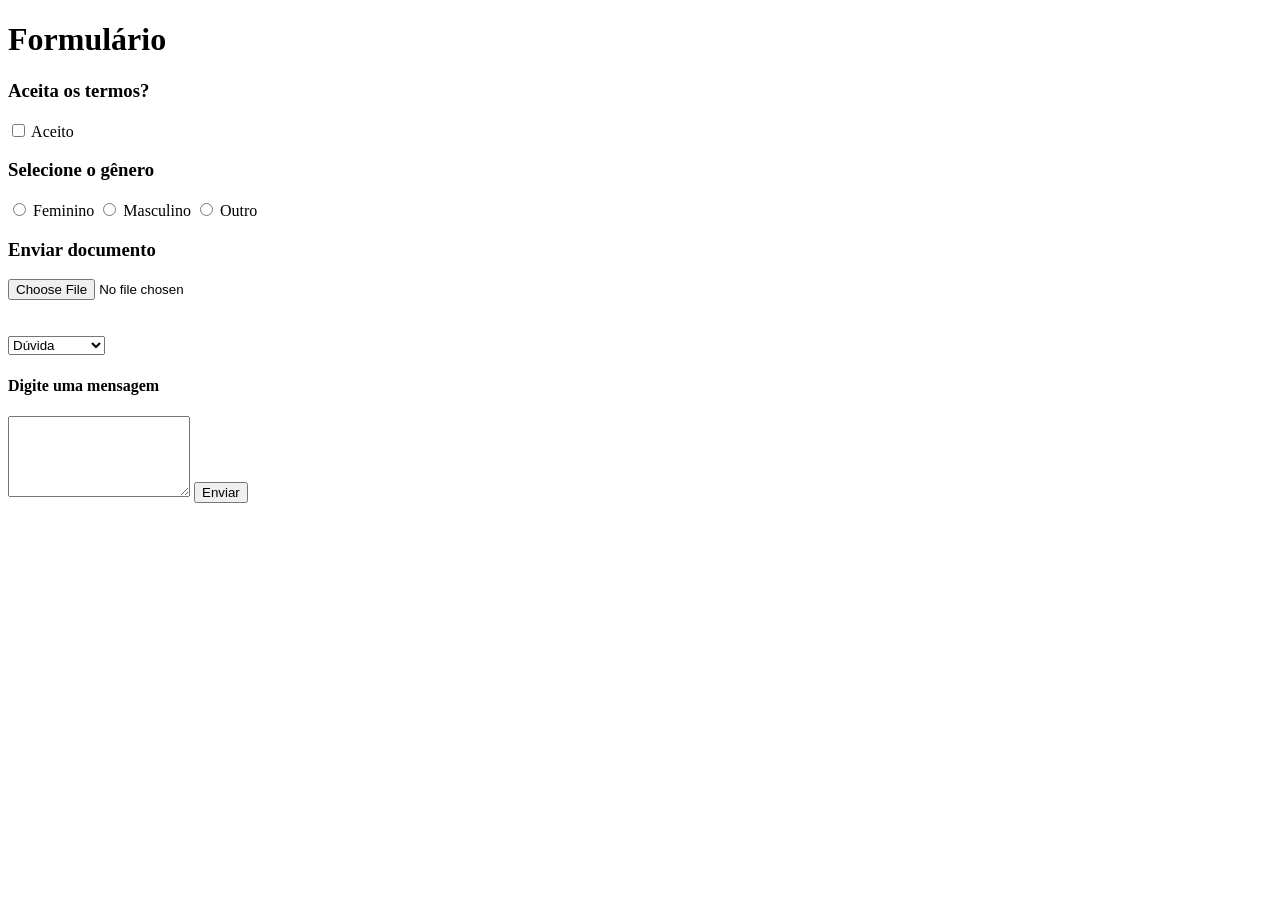
<file: aula04/index.html>
<!DOCTYPE html>
<html lang="pt-br">
<head>
    <meta charset="UTF-8">
    <title>Formulários</title>
</head>
<body>
    <form>
        <h1> Formulário </h1>
        <h3>Aceita os termos? </h3>
        <input type="checkbox" name="aceite"
        value="sim"> Aceito 
        <br>
        <h3>Selecione o gênero </h3>
        <input type="radio" name="genero"
        value="f"> Feminino 

        <input type="radio" name="genero"
        value="m"> Masculino

        <input type="radio" name="genero"
        value="outro"> Outro <br>

        
        <h3>Enviar documento</h3>
        <input type="file" name="foto_perfil">

        <br><br><br>

        <select name="assunto">
            <option value="duvida"> Dúvida</option>
            <option value="elogio"> Elogio </option>
            <option value="reclamacao"> Reclamação </option>
        </select>

      
        <br>
        <h4> Digite uma mensagem </h4>
        <textarea name="mensagem" rows="5" placeholder="Escreva sua mensagem"> </textarea>

        <button type="submit"> Enviar </button>
    </form>
    
</body>
</html>
</file>
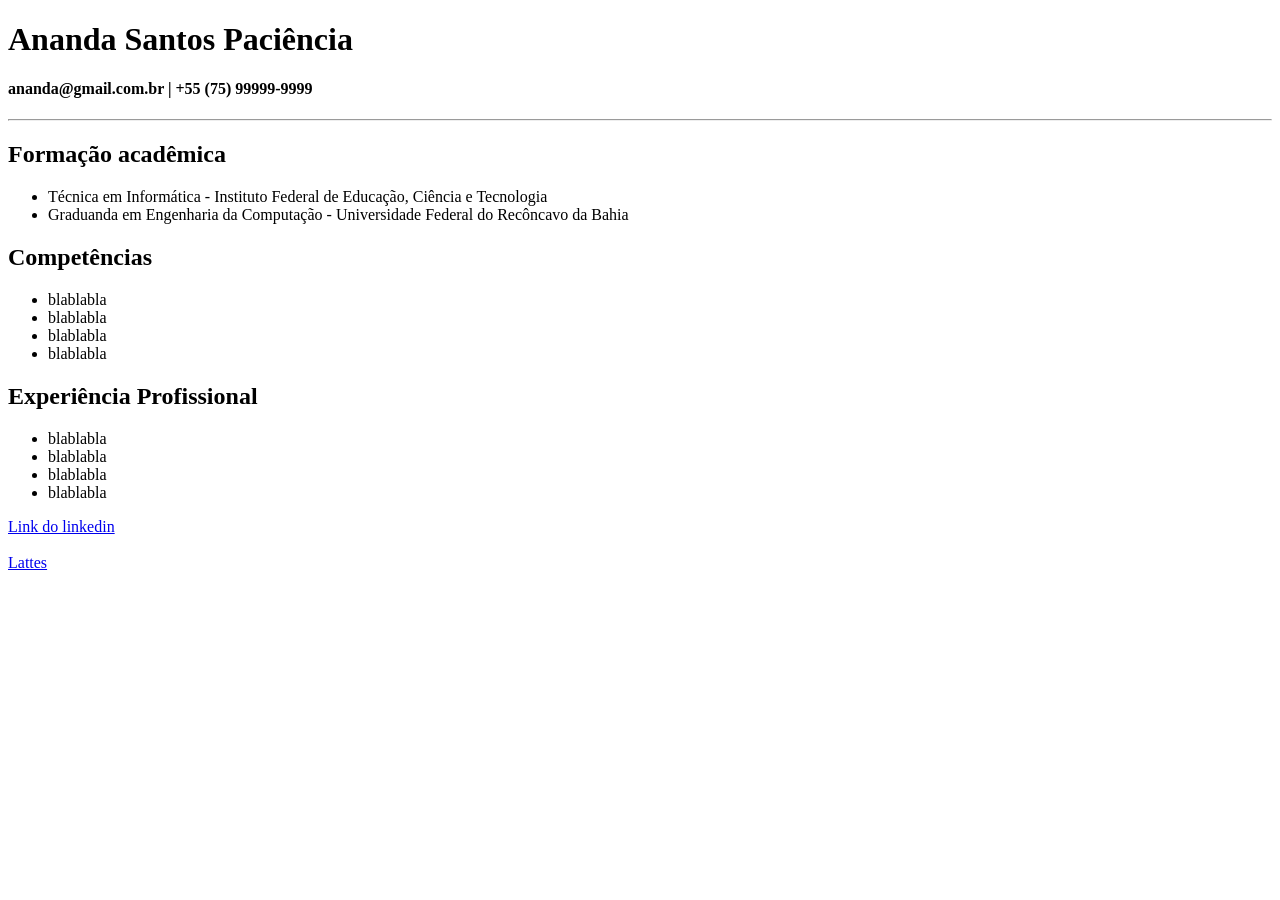
<file: modulo03/aula02/index.html>
<!DOCTYPE html>
<html lang="pt-br">
<head>
    <meta charset="UTF-8">
    <title>Portfólio</title>
</head>
<body>
    <h1> Ananda Santos Paciência</h1>
    <h4> ananda@gmail.com.br | +55 (75) 99999-9999 </h4>
    <hr>
        <h2> Formação acadêmica </h2>
    <ul>
        <li> Técnica em Informática - Instituto Federal de Educação, Ciência e Tecnologia</li>
        <li> Graduanda em Engenharia da Computação - Universidade Federal do Recôncavo da Bahia</li>

    </ul>
    <h2> Competências </h2>
    <ul>
        <li> blablabla</li>
        <li> blablabla</li>
        <li> blablabla</li>
        <li> blablabla</li>
    </ul>
    <h2> Experiência Profissional </h2>
    <ul>
        <li> blablabla</li>
        <li> blablabla</li>
        <li> blablabla</li>
        <li> blablabla</li>
    </ul>
    <a href="https://br.linkedin.com/"> Link do linkedin</a> <br></br>
    <a href="https://lattes.cnpq.br/"> Lattes</a> 

    
</body>
</html>
</file>
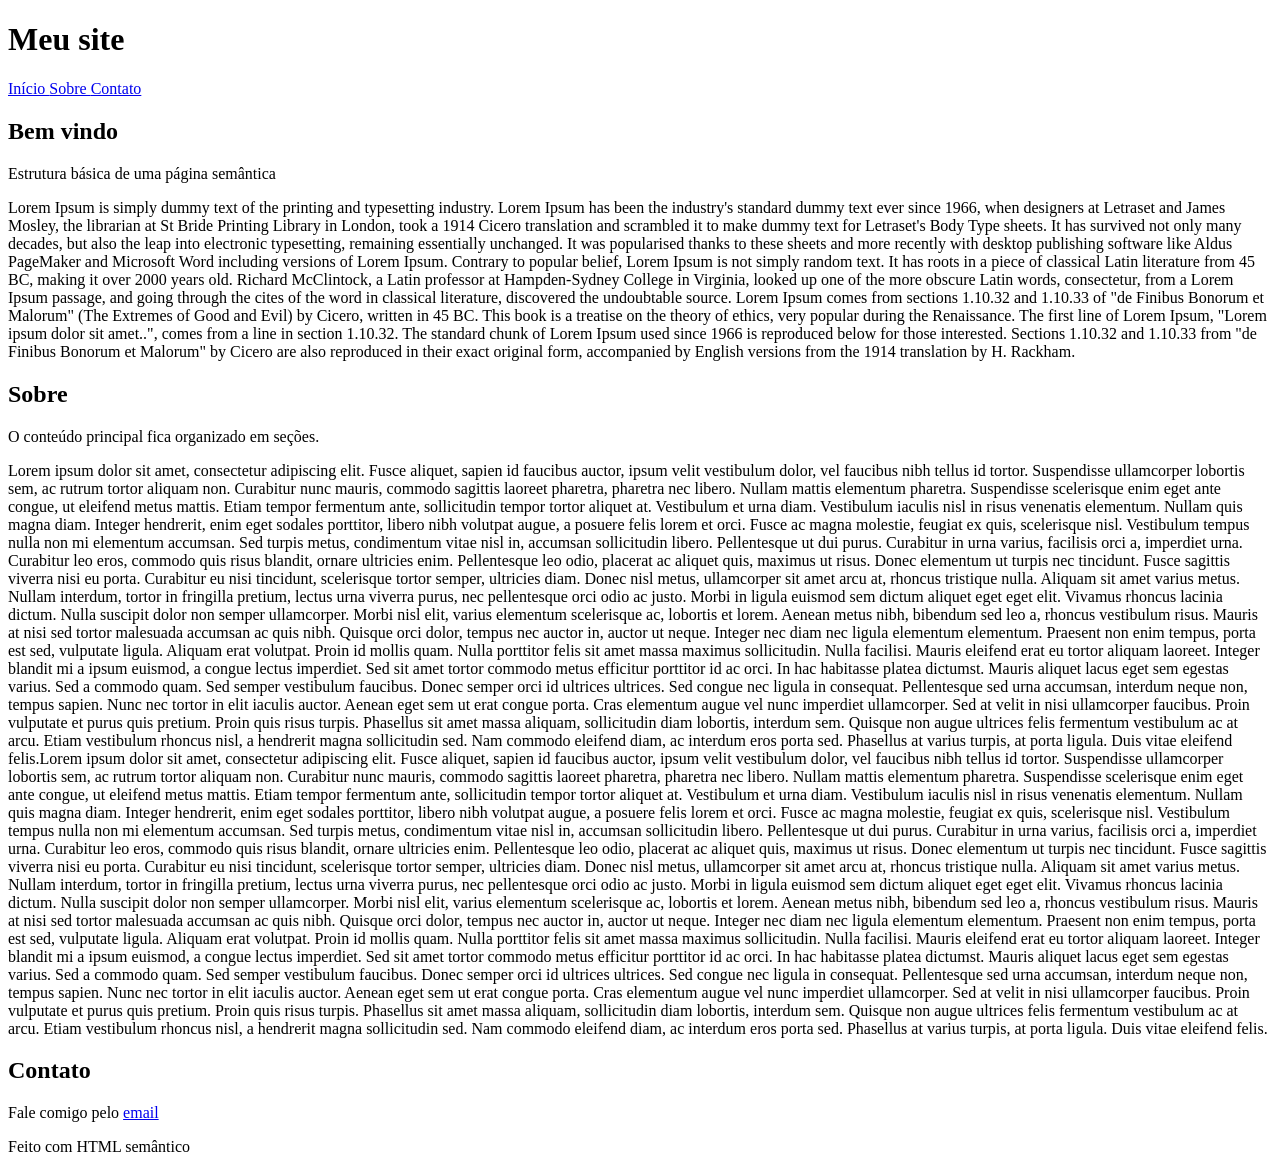
<file: aula02/html-semantico.html>
<!DOCTYPE html>
<html lang="pt-br">
<head>
    <meta charset="UTF-8">
    <title>Site</title>
</head>
<body>
    <header> 
        <h1> Meu site</h1>
        <nav> 
            <a href="#inicio"> Início </a>
            <a href="#sobre"> Sobre </a>
            <a href="#contato"> Contato </a>
        </nav>
    </header>
    <main> 
        <section id="inicio">
            <h2>Bem vindo</h2>
            <p> Estrutura básica de uma página semântica </p>
            <p> Lorem Ipsum is simply dummy text of the printing and typesetting industry. 
                Lorem Ipsum has been the industry's standard dummy text ever since 1966, 
                when designers at Letraset and James Mosley, the librarian at St Bride Printing Library 
                in London, took a 1914 Cicero translation and scrambled it to make dummy text for Letraset's 
                Body Type sheets. It has survived not only many decades, but also the leap into electronic 
                typesetting, remaining essentially unchanged. It was popularised thanks to these sheets and 
                more recently with desktop publishing software like Aldus PageMaker and Microsoft Word including versions of Lorem Ipsum. Contrary to popular belief, Lorem Ipsum is not simply random text. It has roots in a piece of classical Latin literature from 45 BC, making it over 2000 years old. Richard McClintock, a Latin professor at Hampden-Sydney College in Virginia, looked up one of the more obscure Latin words, consectetur, from a Lorem Ipsum passage, and going through the cites of the word in classical literature, discovered the undoubtable source. Lorem Ipsum comes from sections 1.10.32 and 1.10.33 of "de Finibus Bonorum et Malorum" (The Extremes of Good and Evil) by Cicero, written in 45 BC. This book is a treatise on the theory of ethics, very popular during the Renaissance. The first line of Lorem Ipsum, "Lorem ipsum dolor sit amet..", comes from a line in section 1.10.32.

The standard chunk of Lorem Ipsum used since 1966 is reproduced below for those interested. Sections 1.10.32 and 1.10.33 from "de Finibus Bonorum et Malorum" by Cicero are also reproduced in their exact original form, accompanied by English versions from the 1914 translation by H. Rackham.</p>
        </section>

        <section id="sobre">
            <h2>Sobre</h2>
            <p> O conteúdo principal fica organizado em seções. </p>
            <p> Lorem ipsum dolor sit amet, consectetur adipiscing elit. Fusce aliquet, sapien id faucibus auctor, ipsum velit vestibulum dolor, vel faucibus nibh tellus id tortor. Suspendisse ullamcorper lobortis sem, ac rutrum tortor aliquam non. Curabitur nunc mauris, commodo sagittis laoreet pharetra, pharetra nec libero. Nullam mattis elementum pharetra. Suspendisse scelerisque enim eget ante congue, ut eleifend metus mattis. Etiam tempor fermentum ante, sollicitudin tempor tortor aliquet at. Vestibulum et urna diam. Vestibulum iaculis nisl in risus venenatis elementum. Nullam quis magna diam. Integer hendrerit, enim eget sodales porttitor, libero nibh volutpat augue, a posuere felis lorem et orci. Fusce ac magna molestie, feugiat ex quis, scelerisque nisl. Vestibulum tempus nulla non mi elementum accumsan.

Sed turpis metus, condimentum vitae nisl in, accumsan sollicitudin libero. Pellentesque ut dui purus. Curabitur in urna varius, facilisis orci a, imperdiet urna. Curabitur leo eros, commodo quis risus blandit, ornare ultricies enim. Pellentesque leo odio, placerat ac aliquet quis, maximus ut risus. Donec elementum ut turpis nec tincidunt. Fusce sagittis viverra nisi eu porta. Curabitur eu nisi tincidunt, scelerisque tortor semper, ultricies diam. Donec nisl metus, ullamcorper sit amet arcu at, rhoncus tristique nulla. Aliquam sit amet varius metus. Nullam interdum, tortor in fringilla pretium, lectus urna viverra purus, nec pellentesque orci odio ac justo. Morbi in ligula euismod sem dictum aliquet eget eget elit. Vivamus rhoncus lacinia dictum.

Nulla suscipit dolor non semper ullamcorper. Morbi nisl elit, varius elementum scelerisque ac, lobortis et lorem. Aenean metus nibh, bibendum sed leo a, rhoncus vestibulum risus. Mauris at nisi sed tortor malesuada accumsan ac quis nibh. Quisque orci dolor, tempus nec auctor in, auctor ut neque. Integer nec diam nec ligula elementum elementum. Praesent non enim tempus, porta est sed, vulputate ligula.

Aliquam erat volutpat. Proin id mollis quam. Nulla porttitor felis sit amet massa maximus sollicitudin. Nulla facilisi. Mauris eleifend erat eu tortor aliquam laoreet. Integer blandit mi a ipsum euismod, a congue lectus imperdiet. Sed sit amet tortor commodo metus efficitur porttitor id ac orci. In hac habitasse platea dictumst. Mauris aliquet lacus eget sem egestas varius. Sed a commodo quam. Sed semper vestibulum faucibus. Donec semper orci id ultrices ultrices. Sed congue nec ligula in consequat. Pellentesque sed urna accumsan, interdum neque non, tempus sapien.

Nunc nec tortor in elit iaculis auctor. Aenean eget sem ut erat congue porta. Cras elementum augue vel nunc imperdiet ullamcorper. Sed at velit in nisi ullamcorper faucibus. Proin vulputate et purus quis pretium. Proin quis risus turpis. Phasellus sit amet massa aliquam, sollicitudin diam lobortis, interdum sem. Quisque non augue ultrices felis fermentum vestibulum ac at arcu. Etiam vestibulum rhoncus nisl, a hendrerit magna sollicitudin sed. Nam commodo eleifend diam, ac interdum eros porta sed. Phasellus at varius turpis, at porta ligula. Duis vitae eleifend felis.Lorem ipsum dolor sit amet, consectetur adipiscing elit. Fusce aliquet, sapien id faucibus auctor, ipsum velit vestibulum dolor, vel faucibus nibh tellus id tortor. Suspendisse ullamcorper lobortis sem, ac rutrum tortor aliquam non. Curabitur nunc mauris, commodo sagittis laoreet pharetra, pharetra nec libero. Nullam mattis elementum pharetra. Suspendisse scelerisque enim eget ante congue, ut eleifend metus mattis. Etiam tempor fermentum ante, sollicitudin tempor tortor aliquet at. Vestibulum et urna diam. Vestibulum iaculis nisl in risus venenatis elementum. Nullam quis magna diam. Integer hendrerit, enim eget sodales porttitor, libero nibh volutpat augue, a posuere felis lorem et orci. Fusce ac magna molestie, feugiat ex quis, scelerisque nisl. Vestibulum tempus nulla non mi elementum accumsan.

Sed turpis metus, condimentum vitae nisl in, accumsan sollicitudin libero. Pellentesque ut dui purus. Curabitur in urna varius, facilisis orci a, imperdiet urna. Curabitur leo eros, commodo quis risus blandit, ornare ultricies enim. Pellentesque leo odio, placerat ac aliquet quis, maximus ut risus. Donec elementum ut turpis nec tincidunt. Fusce sagittis viverra nisi eu porta. Curabitur eu nisi tincidunt, scelerisque tortor semper, ultricies diam. Donec nisl metus, ullamcorper sit amet arcu at, rhoncus tristique nulla. Aliquam sit amet varius metus. Nullam interdum, tortor in fringilla pretium, lectus urna viverra purus, nec pellentesque orci odio ac justo. Morbi in ligula euismod sem dictum aliquet eget eget elit. Vivamus rhoncus lacinia dictum.

Nulla suscipit dolor non semper ullamcorper. Morbi nisl elit, varius elementum scelerisque ac, lobortis et lorem. Aenean metus nibh, bibendum sed leo a, rhoncus vestibulum risus. Mauris at nisi sed tortor malesuada accumsan ac quis nibh. Quisque orci dolor, tempus nec auctor in, auctor ut neque. Integer nec diam nec ligula elementum elementum. Praesent non enim tempus, porta est sed, vulputate ligula.

Aliquam erat volutpat. Proin id mollis quam. Nulla porttitor felis sit amet massa maximus sollicitudin. Nulla facilisi. Mauris eleifend erat eu tortor aliquam laoreet. Integer blandit mi a ipsum euismod, a congue lectus imperdiet. Sed sit amet tortor commodo metus efficitur porttitor id ac orci. In hac habitasse platea dictumst. Mauris aliquet lacus eget sem egestas varius. Sed a commodo quam. Sed semper vestibulum faucibus. Donec semper orci id ultrices ultrices. Sed congue nec ligula in consequat. Pellentesque sed urna accumsan, interdum neque non, tempus sapien.

Nunc nec tortor in elit iaculis auctor. Aenean eget sem ut erat congue porta. Cras elementum augue vel nunc imperdiet ullamcorper. Sed at velit in nisi ullamcorper faucibus. Proin vulputate et purus quis pretium. Proin quis risus turpis. Phasellus sit amet massa aliquam, sollicitudin diam lobortis, interdum sem. Quisque non augue ultrices felis fermentum vestibulum ac at arcu. Etiam vestibulum rhoncus nisl, a hendrerit magna sollicitudin sed. Nam commodo eleifend diam, ac interdum eros porta sed. Phasellus at varius turpis, at porta ligula. Duis vitae eleifend felis.</p>
        </section>

        <section id="contato">
            <h2>Contato</h2>
            <p> Fale comigo pelo <a href="https://mail.google.com/mail/u/0/"> email</a> </p>
        </section>
    </main>
    <footer> 
        <p> Feito com HTML semântico </p>
    </footer>
</body>
</html>
</file>
